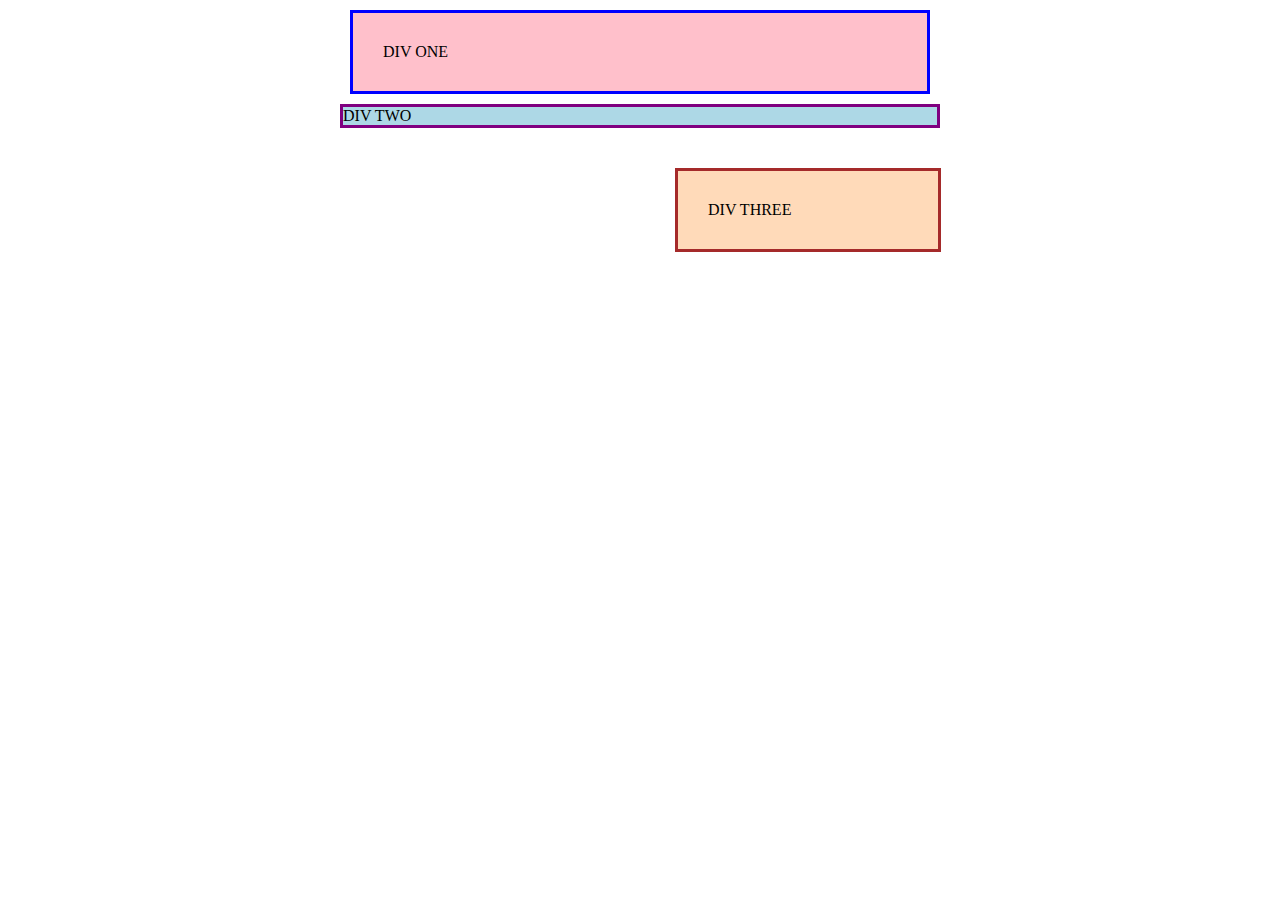
<file: margin-and-padding-1/index.html>
<!DOCTYPE html>
<html lang="en">
<head>
  <meta charset="UTF-8">
  <meta http-equiv="X-UA-Compatible" content="IE=edge">
  <meta name="viewport" content="width=device-width, initial-scale=1.0">
  <title>Margin and Padding exercise</title>
  <link rel="stylesheet" href="style.css">
</head>
<body>
  <div class="one">
    DIV ONE
  </div>
  <div class="two">
    DIV TWO
  </div>
  <div class="three">
    DIV THREE
  </div>
</body>
</html>
</file>
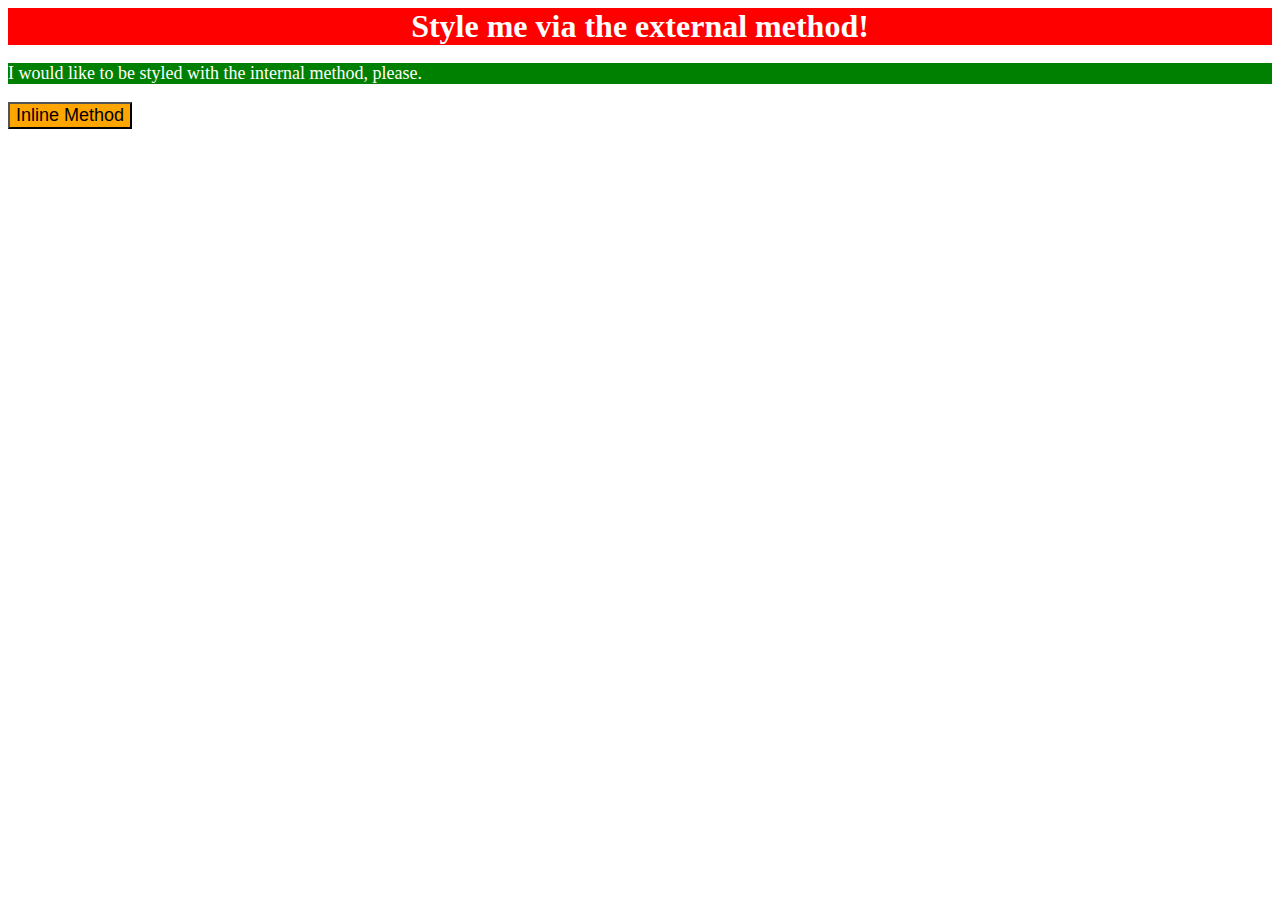
<file: foundations/01-css-methods/index.html>
<!DOCTYPE html>
<html lang="en">
<head>
  <meta charset="UTF-8">
  <meta http-equiv="X-UA-Compatible" content="IE=edge">
  <meta name="viewport" content="width=device-width, initial-scale=1.0">
  <title>Methods for Adding CSS</title>
  <link rel="stylesheet" href="styles.css" />
  <style>
      p {
          background-color: green;
          color: white;
          font-size: 18px;
      }
  </style>
</head>
<body>
  <div>Style me via the external method!</div>
  <p>I would like to be styled with the internal method, please.</p>
  <button style="background-color: orange; font-size: 18px;">Inline Method</button>
</body>
</html>
</file>
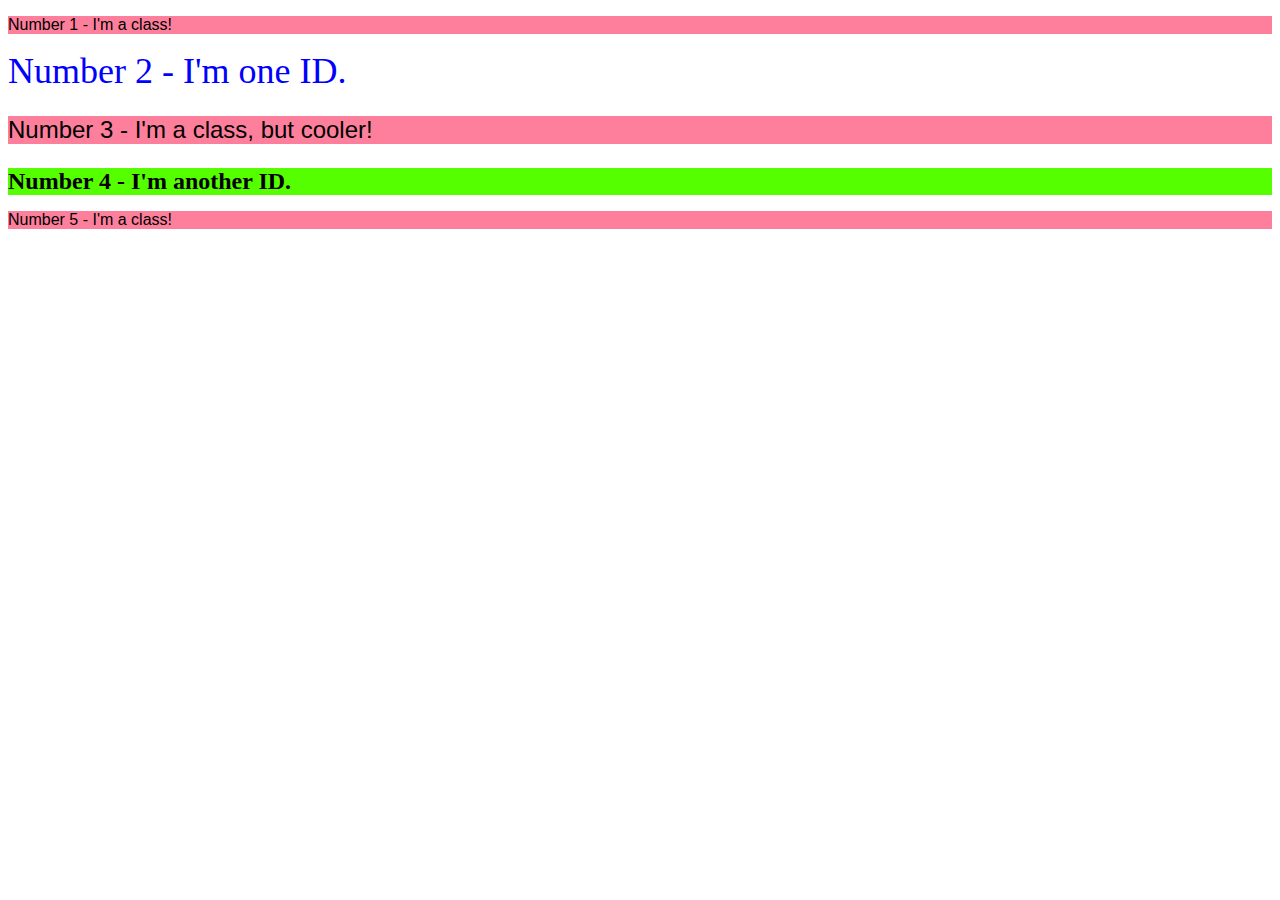
<file: foundations/02-class-id-selectors/index.html>
<!DOCTYPE html>
<html lang="en">
<head>
  <meta charset="UTF-8">
  <meta http-equiv="X-UA-Compatible" content="IE=edge">
  <meta name="viewport" content="width=device-width, initial-scale=1.0">
  <title>Class and ID Selectors</title>
  <link rel="stylesheet" href="styles.css">
</head>
<body>
  <p class="odd">Number 1 - I'm a class!</p>
  <div id="evenblue">Number 2 - I'm one ID.</div>
  <p class="odd cooler">Number 3 - I'm a class, but cooler!</p>
  <div id="evengreen">Number 4 - I'm another ID.</div>
  <p class="odd">Number 5 - I'm a class!</p>
</body>
</html>
</file>
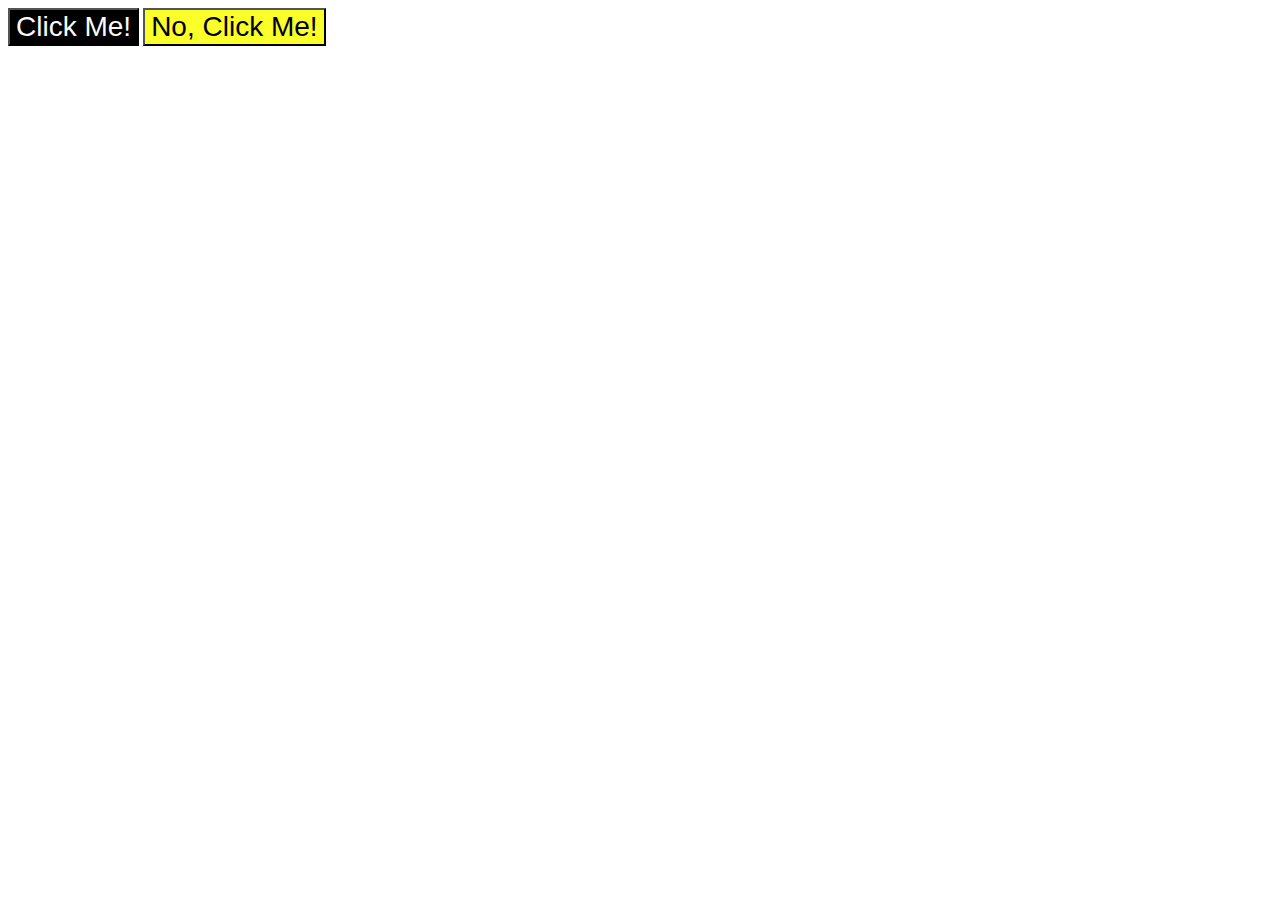
<file: foundations/03-grouping-selectors/index.html>
<!DOCTYPE html>
<html lang="en">
<head>
  <meta charset="UTF-8">
  <meta http-equiv="X-UA-Compatible" content="IE=edge">
  <meta name="viewport" content="width=device-width, initial-scale=1.0">
  <title>Grouping Selectors</title>
  <link rel="stylesheet" href="style.css">
</head>
<body>
  <button class="blackie">Click Me!</button>
  <button class="yellowie">No, Click Me!</button>
</body>
</html>
</file>
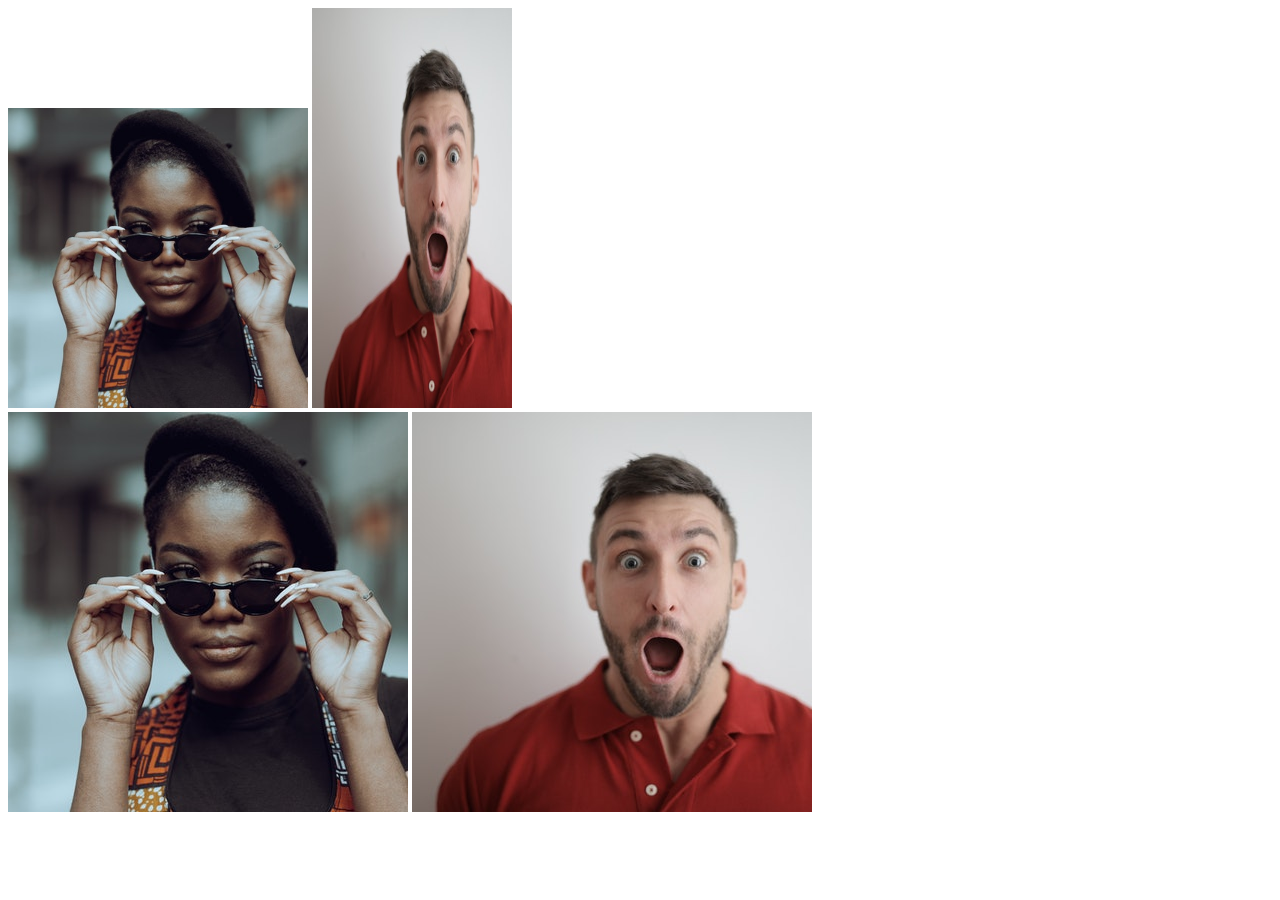
<file: foundations/04-chaining-selectors/index.html>
<!DOCTYPE html>
<html lang="en">
<head>
  <meta charset="UTF-8">
  <meta http-equiv="X-UA-Compatible" content="IE=edge">
  <meta name="viewport" content="width=device-width, initial-scale=1.0">
  <title>Chaining Selectors</title>
  <link rel="stylesheet" href="style.css">
</head>
<body>
  <!-- Use the classes BELOW this line -->
  <div>
    <img class="avatar proportioned" src="./pexels-katho-mutodo-8434791.jpg" alt="">
    <img class="avatar distorted" src="./pexels-andrea-piacquadio-3777931.jpg" alt="">
  </div>
  <!-- Use the classes ABOVE this line -->
  <div>
    <img class="original-proportioned" src="./pexels-katho-mutodo-8434791.jpg" alt="">
    <img class="original-distorted" src="./pexels-andrea-piacquadio-3777931.jpg" alt="">
  </div>
</body>
</html>
</file>
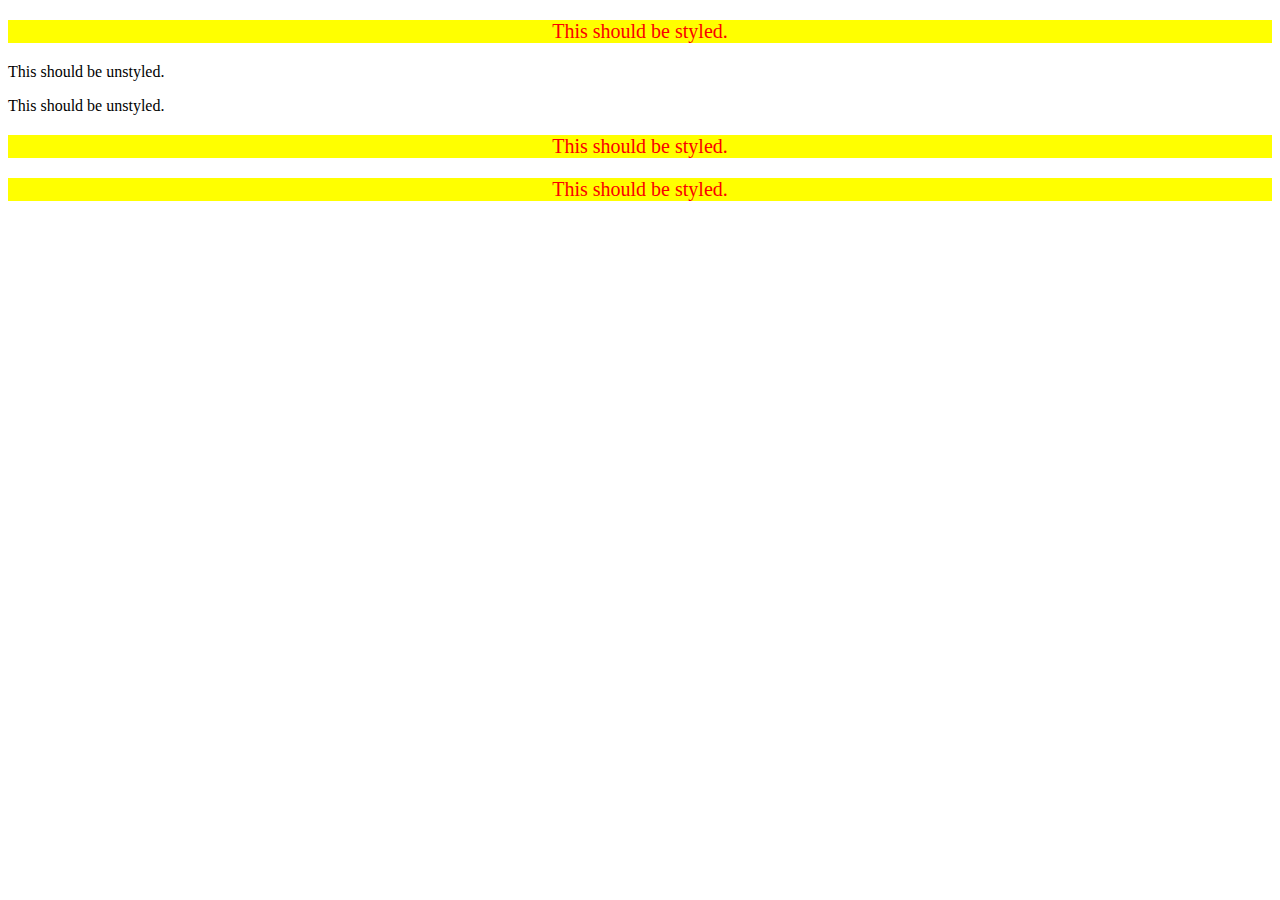
<file: foundations/05-descendant-combinator/index.html>
<!DOCTYPE html>
<html lang="en">
<head>
  <meta charset="UTF-8">
  <meta http-equiv="X-UA-Compatible" content="IE=edge">
  <meta name="viewport" content="width=device-width, initial-scale=1.0">
  <title>Descendant Combinator</title>
  <link rel="stylesheet" href="style.css">
</head>
<body>
  <div class="container">
    <p class="text">This should be styled.</p>
  </div>
  <p class="text">This should be unstyled.</p>
  <p class="text">This should be unstyled.</p>
  <div class="container">
    <p class="text">This should be styled.</p>
    <p class="text">This should be styled.</p>
  </div>
</body>
</html>
</file>
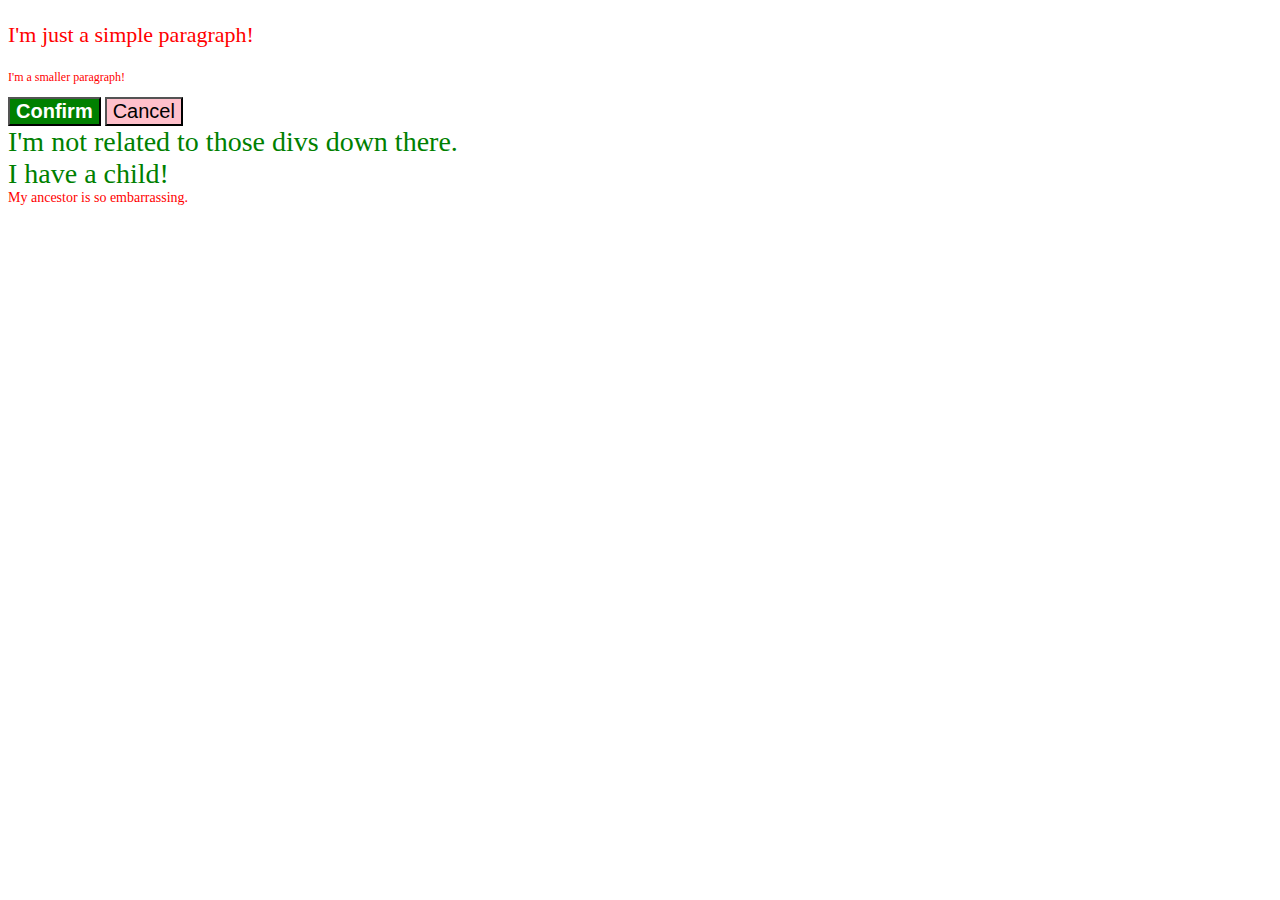
<file: foundations/06-cascade-fix/index.html>
<!DOCTYPE html>
<html lang="en">
<head>
  <meta charset="UTF-8">
  <meta http-equiv="X-UA-Compatible" content="IE=edge">
  <meta name="viewport" content="width=device-width, initial-scale=1.0">
  <title>Fix the Cascade</title>
  <link rel="stylesheet" href="style.css">
</head>
<body>
  <p class="para">I'm just a simple paragraph!</p>
  <p class="para small-para">I'm a smaller paragraph!</p>

  <button id="confirm-button" class="button confirm">Confirm</button>
  <button id="cancel-button" class="button cancel">Cancel</button>

  <div class="text">I'm not related to those divs down there.</div>
  <div class="text">I have a child!
    <div class="text child">My ancestor is so embarrassing.</div>
  </div>
</body>
</html>
</file>
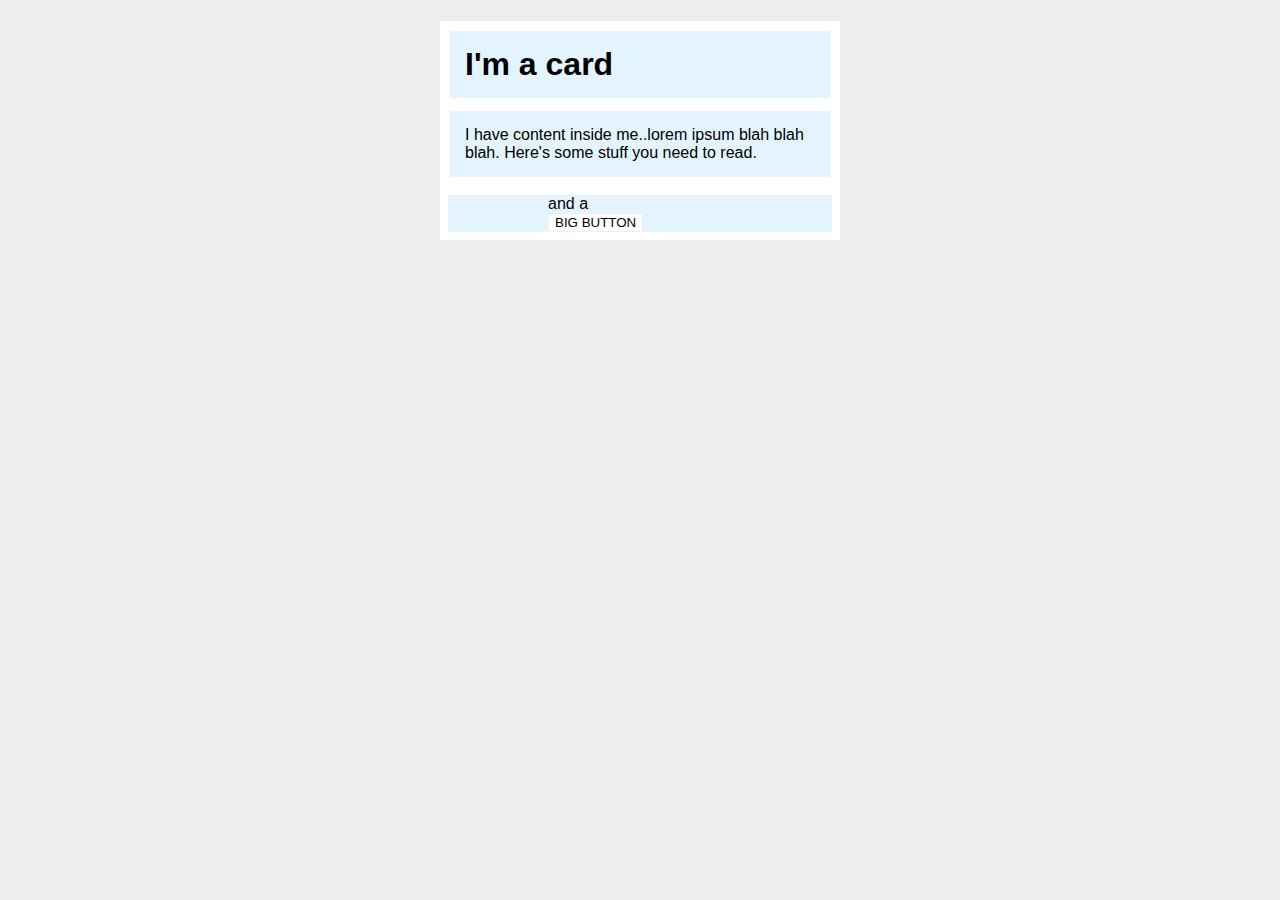
<file: margin-and-padding/margin-and-padding-2/index.html>
<!DOCTYPE html>
<html lang="en">
<head>
  <meta charset="UTF-8">
  <meta http-equiv="X-UA-Compatible" content="IE=edge">
  <meta name="viewport" content="width=device-width, initial-scale=1.0">
  <title>Margin and Padding exercise 2</title>
  <link rel="stylesheet" href="style.css">
</head>
<body>
  <div class="card">
    <h1 class="title">I'm a card</h1>
    <div class="content">I have content inside me..lorem ipsum blah blah blah. Here's some stuff you need to read.</div>
    <div class="button-container">and a <button>BIG BUTTON</button></div>
  </div>
</body>
</html>
</file>
<file: margin-and-padding-1/style.css>
body {
    max-width: 600px;
    margin: 0 auto;
  }
  
  .one {
    background: pink;
    border: 3px solid blue;
    /* CHANGE ME */
    padding: 30px;
    margin: 10px;
  }
  
  .two {
    background: lightblue;
    border: 3px solid purple;
    /* CHANGE ME */
    margin-bottom: 40px;
  }
  
  .three {
    background: peachpuff;
    border: 3px solid brown;
    width: 200px;
    /* CHANGE ME */
    padding: 30px;
    margin-left: 335px;
  }
</file>
<file: foundations/01-css-methods/styles.css>
div {
    background-color: red;
    color: white;
    font-size: 32px;
    text-align: center;
    font-weight: bold;
}
</file>
<file: foundations/02-class-id-selectors/styles.css>
.odd {
    background-color: rgb(254, 127, 156);
    font-family: Verdana, Geneva, Tahoma, sans-serif;
}

#evenblue {
    font-size: 36px;
    color: #0000ff;
}

.odd.cooler{
    font-size: 24px;
}

#evengreen {
    background-color: hsl(100, 100%, 50%);
    font-size: 24px;
    font-weight: bold;
}
</file>
<file: foundations/03-grouping-selectors/style.css>
.blackie{
    background-color: black;
    color: rgb(250, 250, 250);
}

.yellowie{
    background-color: hsl(61, 100%, 58%);
}

.blackie, 
.yellowie{
    font-size: 28px;
    font-family: Helvetica, "Times New Roman", sans-serif;
}
</file>
<file: foundations/04-chaining-selectors/style.css>
.avatar.proportioned {
    width: 300px;
    height: auto;
}

.avatar.distorted {
    width: 200px;
    height: 400px;
}
</file>
<file: foundations/05-descendant-combinator/style.css>
.container .text {
    background-color: yellow;
    color: rgb(250, 0, 0);
    font-size: 20px;
    text-align: center;
}
</file>
<file: foundations/06-cascade-fix/style.css>
.para,
.small-para {
  color: hsl(0, 100%, 50%);
}

.para {
  font-size: 22px;
}

.small-para {
    font-size: 12px;
  }

#confirm-button {
  background: green;
  color: white;
  font-size: 20px;
  font-weight: bold;
} 

.button {
  background-color: #ffc0cb;
  color: black;
  font-size: 20px;
}

div.text {
  color: green;
  font-size: 28px;
}
div .child {
    color: red;
    font-size: 14px;
  }
</file>
<file: margin-and-padding/margin-and-padding-2/style.css>
body {
    background: #eee;
    font-family: sans-serif;
  }
  
  .card {
    width: 400px;
    background: #fff;
    margin: 16px auto;

  }
  
  .title {
    background: #e3f4ff;
    padding: 15px;
    border: 10px solid white;
    margin-bottom: -7px;
  }
  
  .content {
    background: #e3f4ff;
    padding: 15px;
    border: 10px solid white;
  }
  
  .button-container {
    background: #e3f4ff;
    border: 8px solid white;
    padding-left: 100px;
  }
  
  button {
    background: white;
    border: 1px solid #eee;
    display: block;
  }
</file>
